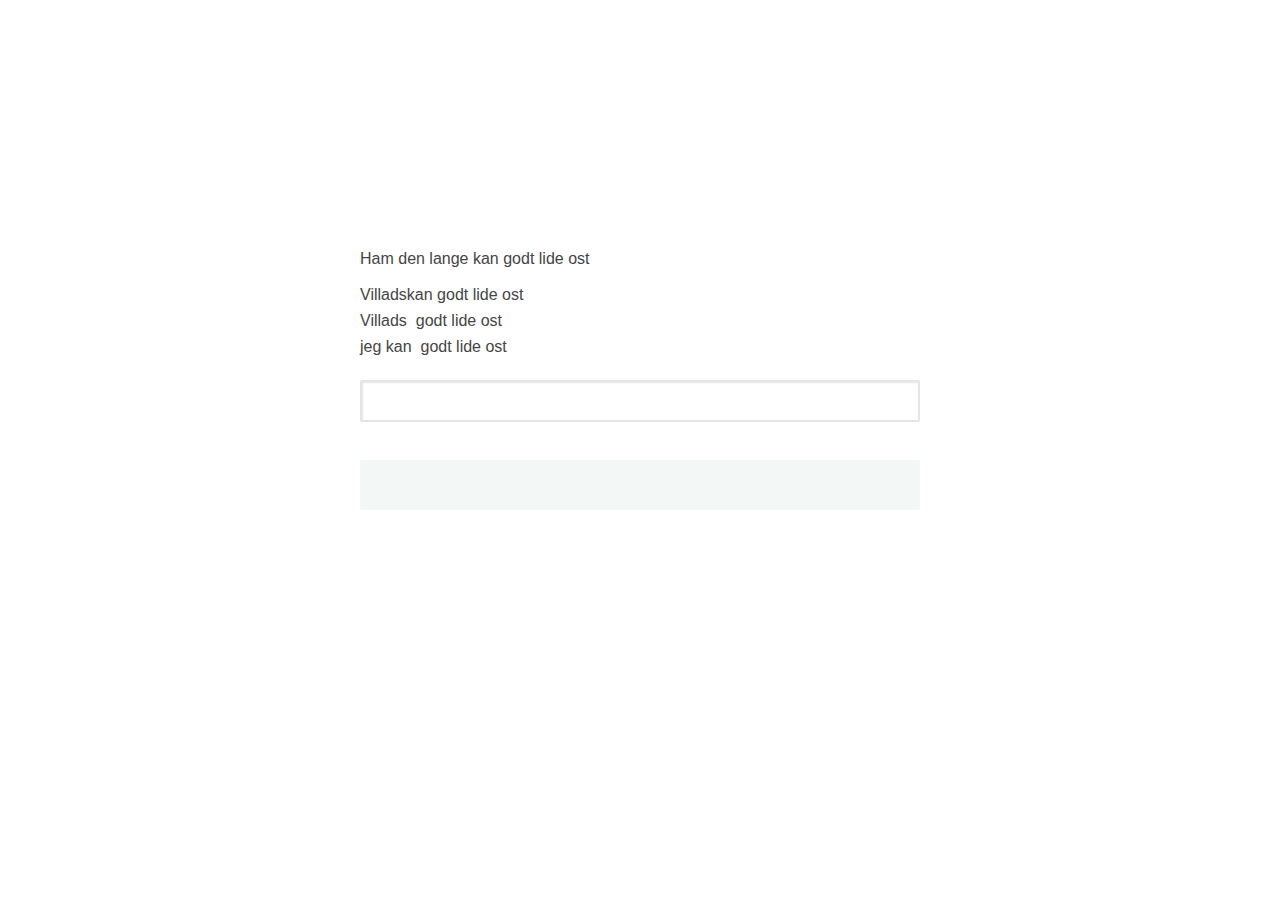
<file: v-2/index.html>
<!DOCTYPE html>
<html lang="da_DK">
<head>
    <meta charset="UTF-8">
    <title>Hyponet - testside</title>
</head>
<body>
    <script src="//code.jquery.com/jquery-1.11.3.min.js"></script>
    <script src="src/js/script.min.js"></script>
</body>
</html>
</file>
